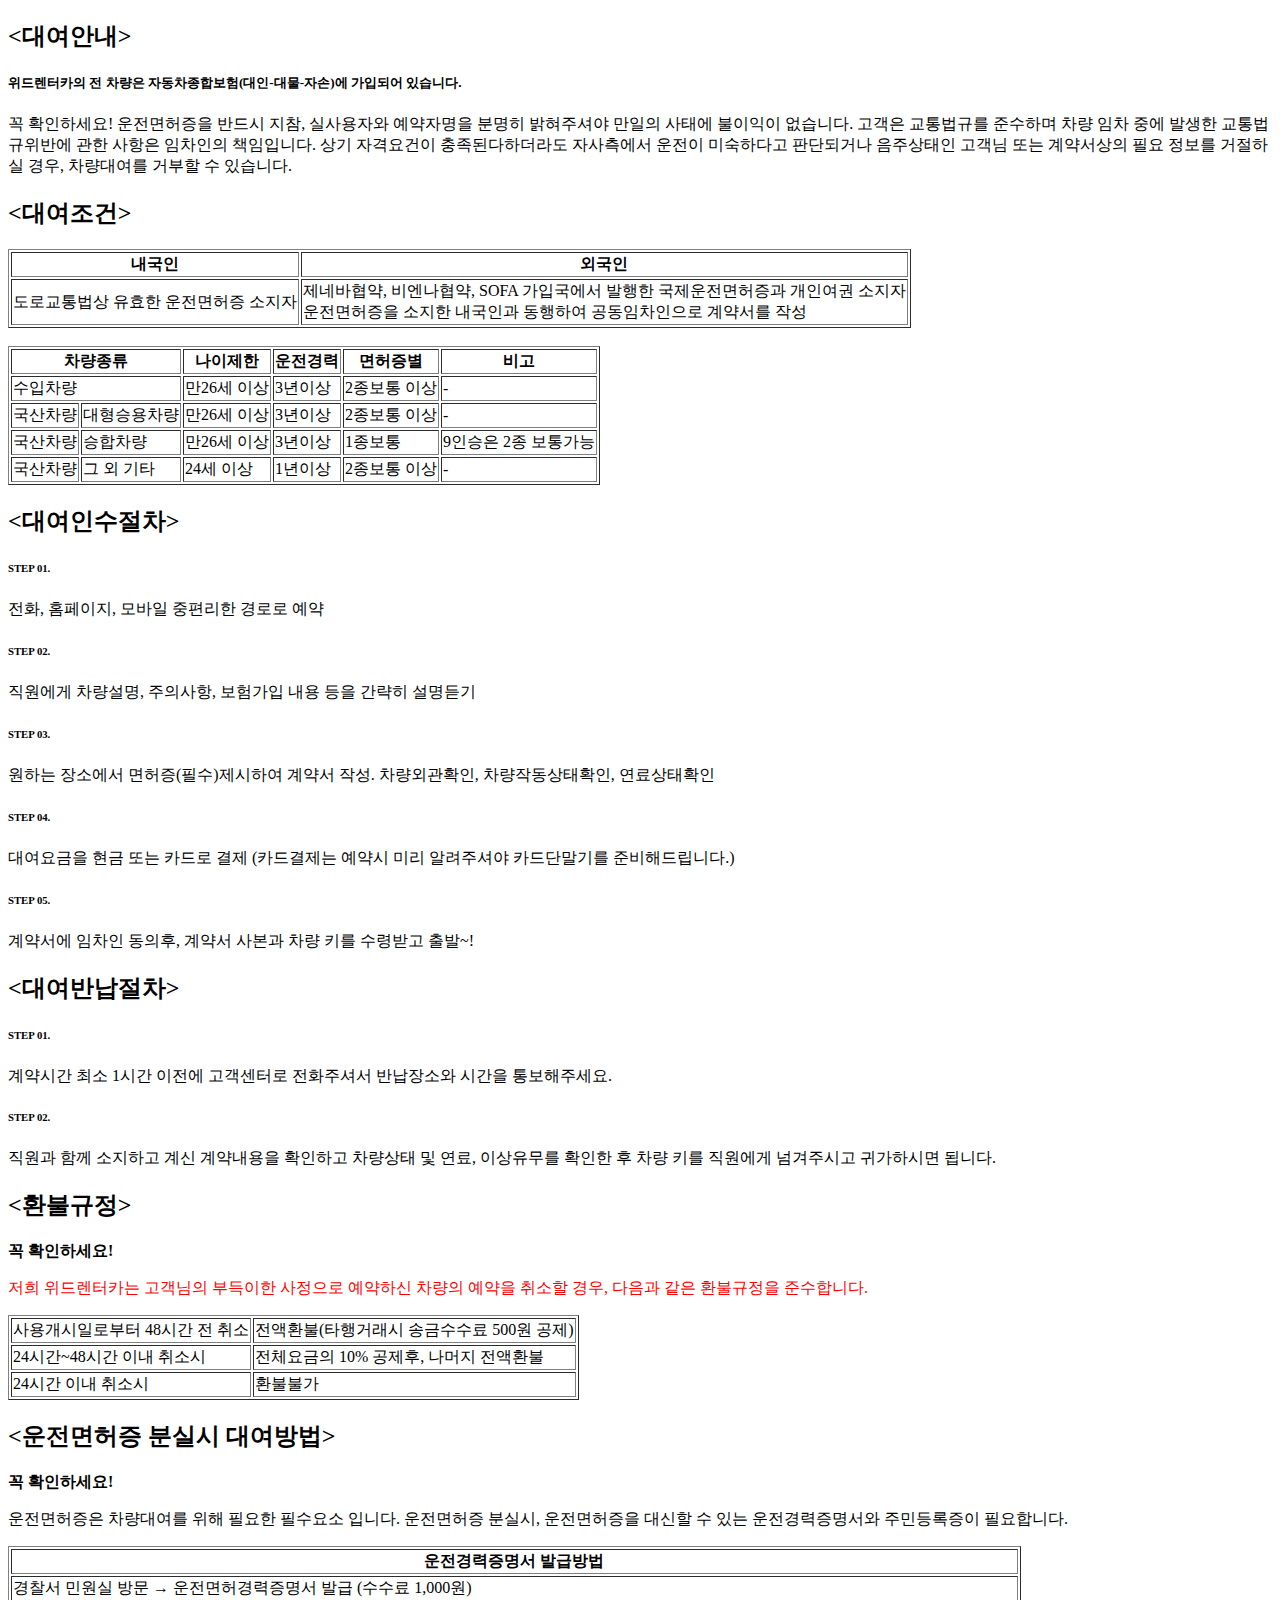
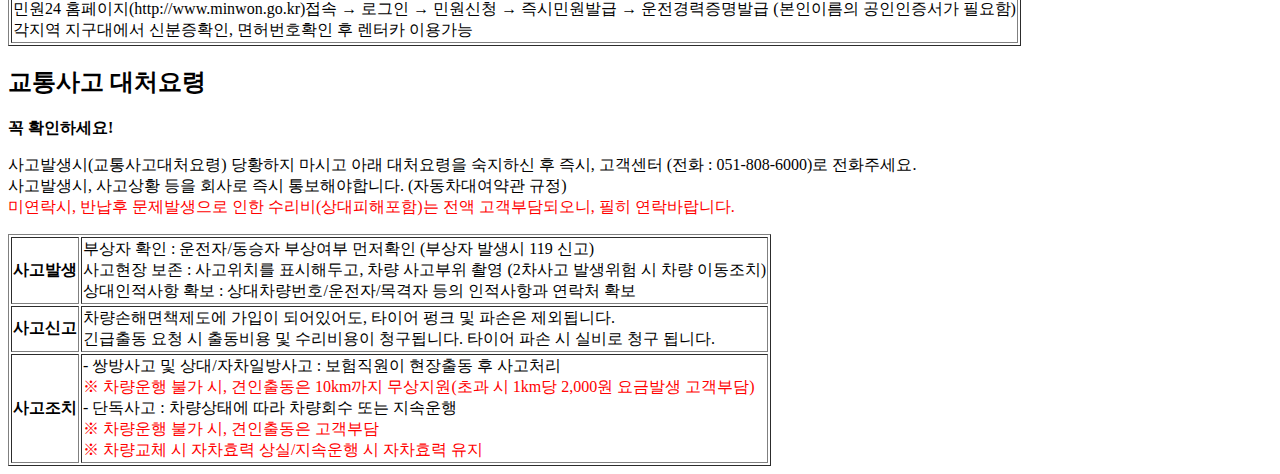
<file: Project_Car/src/main/webapp/mainHome/information.html>
<!DOCTYPE html>
<html>
<head>
<meta charset="UTF-8">
<title>다 함께 CarChaCha</title>
</head>
<body>
<!DOCTYPE html>
<html>
<head>
<meta charset="UTF-8">
<title>Insert title here</title>
</head>

<body>
<h2><대여안내></h2>
<h5>위드렌터카의 전 차량은 자동차종합보험(대인-대물-자손)에 가입되어 있습니다.</h5>

<p>꼭 확인하세요!
운전면허증을 반드시 지참, 실사용자와 예약자명을 분명히 밝혀주셔야 만일의 사태에 불이익이 없습니다.
고객은 교통법규를 준수하며 차량 임차 중에 발생한 교통법규위반에 관한 사항은 임차인의 책임입니다.
상기 자격요건이 충족된다하더라도 자사측에서 운전이 미숙하다고 판단되거나 음주상태인 고객님 또는 계약서상의 필요 정보를 거절하실 경우, 차량대여를 거부할 수 있습니다.
</p>

<h2><대여조건></h2>
<table border='1'>
	<tr>
		<th>내국인</th>
		<th>외국인</th>
	</tr>
	<tr>
		<td>도로교통법상 유효한 운전면허증 소지자</td>
		<td>제네바협약, 비엔나협약, SOFA 가입국에서 발행한 국제운전면허증과 개인여권 소지자<br>
		운전면허증을 소지한 내국인과 동행하여 공동임차인으로 계약서를 작성</td>
</table>		
<br>
<table border='1'>
	<tr>
		<th colspan='2'>차량종류</th>
		<th>나이제한</th>
		<th>운전경력</th>
		<th>면허증별</th>
		<th>비고</th>
	</tr>
	<tr>
		<td colspan='2'>수입차량</td>
		<td>만26세 이상</td>
		<td>3년이상</td>
		<td>2종보통 이상</td>
		<td>-</td>
	</tr>
	<tr>
		<td>국산차량</td>
		<td>대형승용차량</td>
		<td>만26세 이상</td>
		<td>3년이상</td>
		<td>2종보통 이상</td>
		<td>-</td>
	</tr>	
	<tr>
		<td>국산차량</td>
		<td>승합차량</td>
		<td>만26세 이상</td>
		<td>3년이상</td>
		<td>1종보통</td>
		<td>9인승은 2종 보통가능</td>
	</tr>
	<tr>
		<td>국산차량</td>
		<td>그 외 기타</td>
		<td>24세 이상</td>
		<td>1년이상</td>
		<td>2종보통 이상</td>
		<td>-</td>
	</tr>
</table>

<h2><대여인수절차></h2>
<h6>STEP 01.</h6>
<p>
전화, 홈페이지, 모바일 중편리한 경로로 예약</p>

<h6>STEP 02.</h6>
<p>
직원에게 차량설명, 주의사항, 보험가입 내용 등을 간략히 설명듣기</p>

<h6>STEP 03.</h6>
<p>
원하는 장소에서 면허증(필수)제시하여 계약서 작성. 차량외관확인, 차량작동상태확인, 연료상태확인</p>

<h6>STEP 04.</h6>
<p>
대여요금을 현금 또는 카드로 결제 (카드결제는 예약시 미리 알려주셔야 카드단말기를 준비해드립니다.)</p>

<h6>STEP 05.</h6>
<p>
계약서에 임차인 동의후, 계약서 사본과 차량 키를 수령받고 출발~!</p>

<h2><대여반납절차></h2>
<h6>STEP 01.</h6>
<p>
계약시간 최소 1시간 이전에 고객센터로 전화주셔서 반납장소와 시간을 통보해주세요.</p>

<h6>STEP 02.</h6>
<p>
직원과 함께 소지하고 계신 계약내용을 확인하고 차량상태 및 연료, 이상유무를 확인한 후 차량 키를 직원에게 넘겨주시고 귀가하시면 됩니다.</p>

<h2><환불규정></h2>
<p><b>꼭 확인하세요!</b></p>
<p style="color: red">
저희 위드렌터카는 고객님의 부득이한 사정으로 예약하신 차량의 예약을 취소할 경우, 다음과 같은 환불규정을 준수합니다.</p>
<table border="1">
	<tr>
		<td>사용개시일로부터 48시간 전 취소</td>
		<td>전액환불(타행거래시 송금수수료 500원 공제)</td>
	</tr>
	<tr>
		<td>24시간~48시간 이내 취소시</td>
		<td>전체요금의 10% 공제후, 나머지 전액환불</td>
	</tr>
	<tr>
		<td>24시간 이내 취소시</td>
		<td>환불불가</td>
	</tr>
</table>

<h2><운전면허증 분실시 대여방법></h2>
<p><b>꼭 확인하세요!</b></p>
<p>운전면허증은 차량대여를 위해 필요한 필수요소 입니다.
운전면허증 분실시, 운전면허증을 대신할 수 있는 운전경력증명서와 주민등록증이 필요합니다.</p>
<table border="1">
	<tr>
		<th>운전경력증명서 발급방법</th>
	</tr>	
	<tr>
		<td>경찰서 민원실 방문 → 운전면허경력증명서 발급 (수수료 1,000원)<br>
			민원24 홈페이지(http://www.minwon.go.kr)접속 → 로그인 → 민원신청 → 즉시민원발급 → 운전경력증명발급 (본인이름의 공인인증서가 필요함)<br>
			각지역 지구대에서 신분증확인, 면허번호확인 후 렌터카 이용가능</td>
	</tr>	
</table>

<h2>교통사고 대처요령</h2>
<p><b>꼭 확인하세요!</b></p>
<p>사고발생시(교통사고대처요령) 당황하지 마시고 아래 대처요령을 숙지하신 후 즉시, 고객센터 (전화 : 051-808-6000)로 전화주세요.<br>
사고발생시, 사고상황 등을 회사로 즉시 통보해야합니다. (자동차대여약관 규정)<br>
<span style="color: red">미연락시, 반납후 문제발생으로 인한 수리비(상대피해포함)는 전액 고객부담되오니, 필히 연락바랍니다.</span></p>
<table border="1">
	<tr>
		<th>사고발생</th>
		<td>부상자 확인 : 운전자/동승자 부상여부 먼저확인 (부상자 발생시 119 신고)<br>
			사고현장 보존 : 사고위치를 표시해두고, 차량 사고부위 촬영 (2차사고 발생위험 시 차량 이동조치)<br>
			상대인적사항 확보 : 상대차량번호/운전자/목격자 등의 인적사항과 연락처 확보</td>
	</tr>	
	<tr>
		<th>사고신고</th>
		<td>차량손해면책제도에 가입이 되어있어도, 타이어 펑크 및 파손은 제외됩니다.<br>
			긴급출동 요청 시 출동비용 및 수리비용이 청구됩니다. 타이어 파손 시 실비로 청구 됩니다.</td>
	</tr>
	<tr>
		<th>사고조치</th>
		<td>- 쌍방사고 및 상대/자차일방사고 : 보험직원이 현장출동 후 사고처리<br>
			<span style="color: red">※ 차량운행 불가 시, 견인출동은 10km까지 무상지원(초과 시 1km당 2,000원 요금발생 고객부담)</span><br>
			- 단독사고 : 차량상태에 따라 차량회수 또는 지속운행<br>
			<span style="color: red">※ 차량운행 불가 시, 견인출동은 고객부담</span><br>
			<span style="color: red">※ 차량교체 시 자차효력 상실/지속운행 시 자차효력 유지</span><br>
	</tr>
</table>


</body>
</html>
</body>
</html>
</file>
